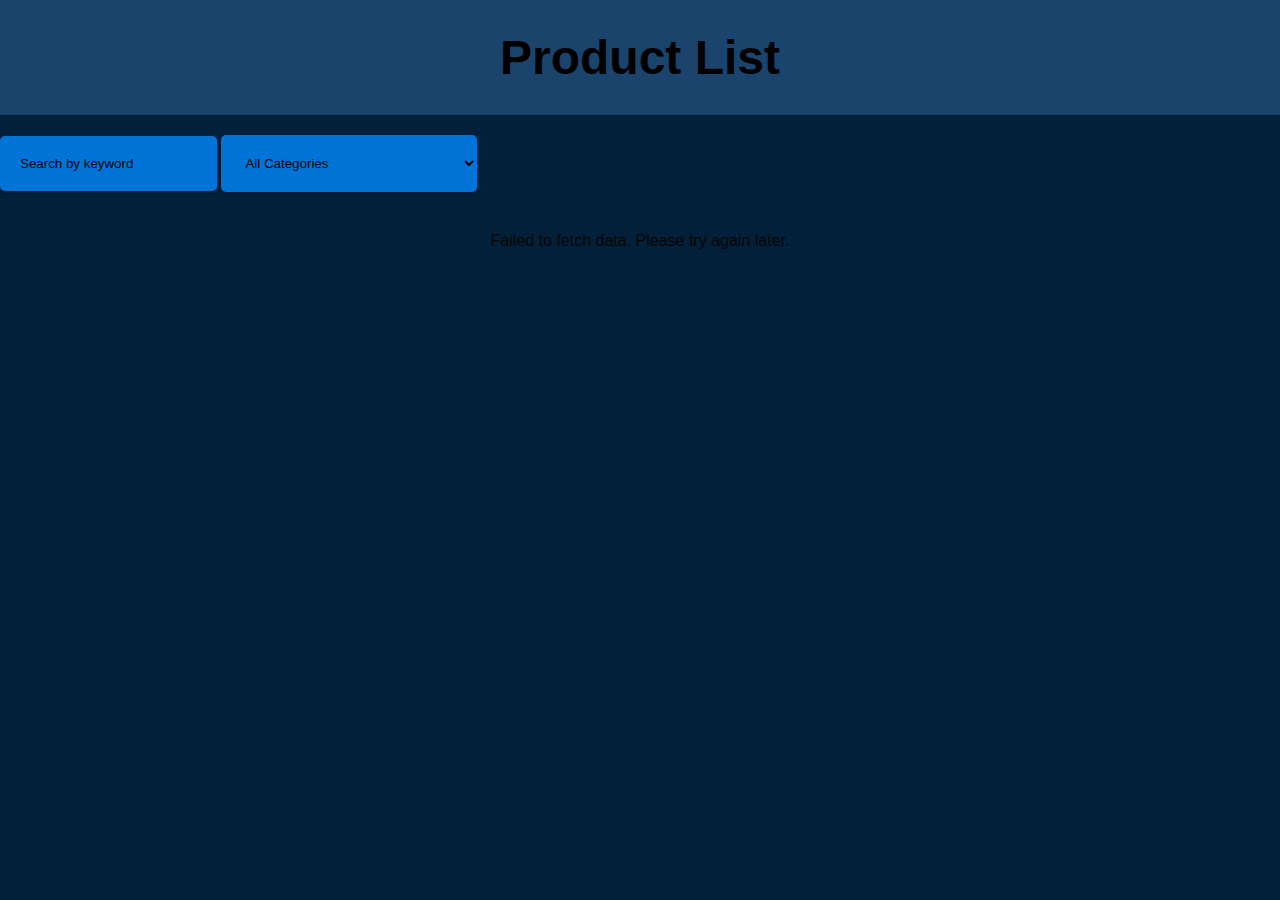
<file: index.html>
<!DOCTYPE html>
<html>

<head>
    <title>Product List</title>
    <link rel="stylesheet" href="styles.css">
</head>

<body>
    <h1>Product List</h1>
    <input type="text" id="searchInput" placeholder="Search by keyword">

    
    <select id="categoryFilter">
        <option value="">All Categories</option>
       
    </select>

    <div id="productList">
        
    </div>

    <div id="productDetail">
       
    </div>
    <div id="pagination"></div>

    <script src="script.js"></script>
</body>
</html>
</file>
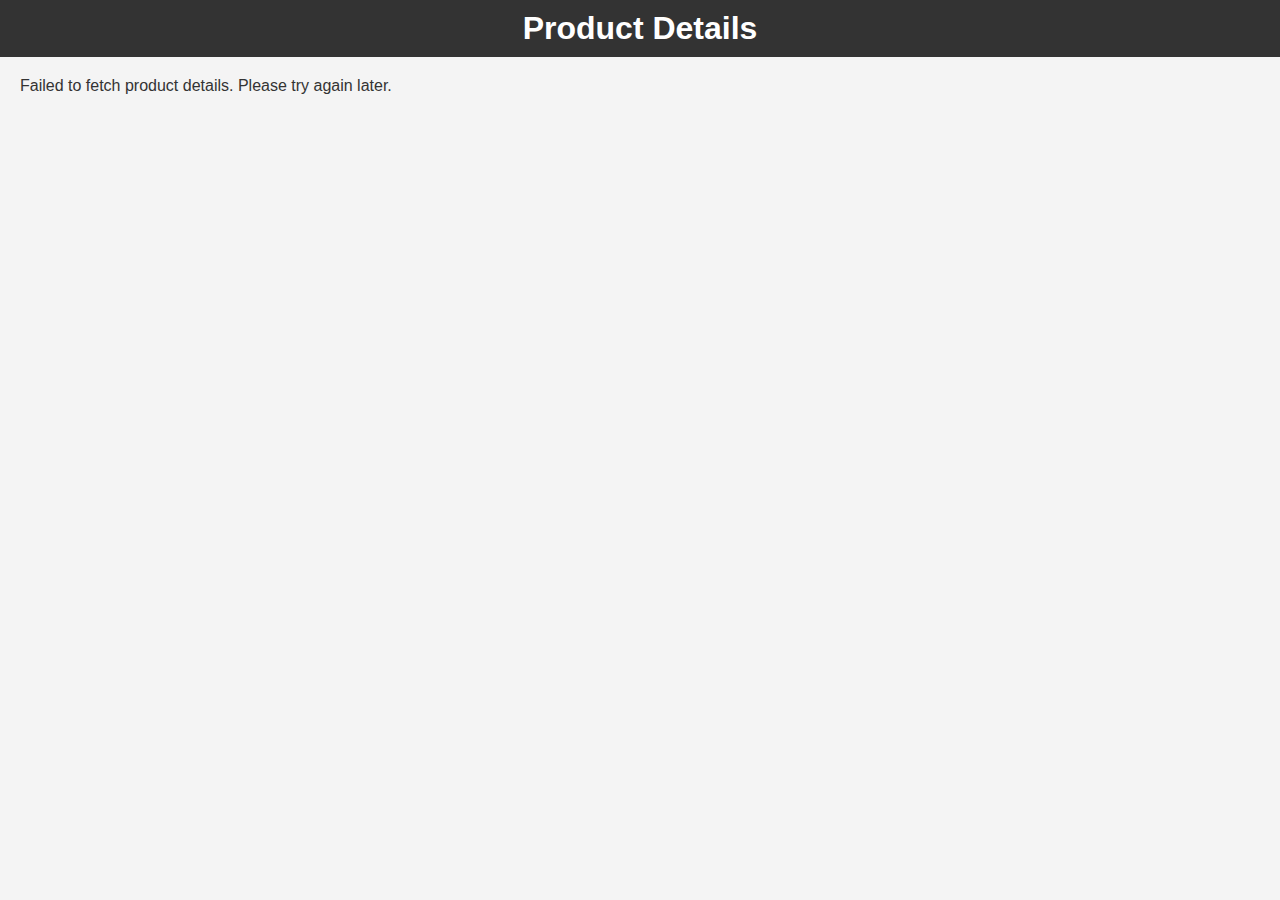
<file: productDetail.html>
<!DOCTYPE html>
<html>

<head>
    <title>Product Detail</title>
    <link rel="stylesheet" href="productDetail.css">
</head>

<body>
    <h1>Product Details</h1>

    <div id="productDetail">
        
    </div>

    <script src="productDetail.js"></script>
</body>

</html>
</file>
<file: styles.css>
body, h1, p {
  margin: 0;
  padding: 0;
  box-sizing: border-box;
}


body {
  font-family: 'Arial', sans-serif;
  background-color: #022039; 
  color: #050505; 
  width:auto
}


h1 {
  background-color: #1a446c; 
  color: #000000;
  padding: 30px;
  text-align: center;
  font-size: 48px;

}


#searchInput {
  margin: 20px 0;
  padding: 20px;
  width: auto;
  border: none;
  border-radius: 5px;
  box-shadow: 0 2px 4px rgba(0, 0, 0, 0.1);
  background-color: #0374d7;

}

#searchInput::placeholder {
  color: black;
}

#categoryFilter {
  margin: 20px 0;
  padding: 20px;
  width: 20%;
  border: none;
  border-radius: 5px;
  box-shadow: 0 2px 4px rgba(0, 0, 0, 0.1);
  background-color: #0374d7;
}


#productList {
  display: flex;
  flex-wrap: wrap;
  justify-content: space-around;
  margin: 20px;
}


.product-item {
  background-color: #90a5b5; 
  border: 1px solid #c4d3e3; 
  box-shadow: 0 4px 8px rgba(0, 0, 0, 0.1);
  margin: 20px;
  padding: 20px;
  width: 300px;
  border-radius: 8px;
  transition: transform 0.3s ease;
}

.product-item:hover {
  transform: translateY(-5px);
}


#productDetail {
  margin: 30px;
}


#pagination {
  margin: 30px;
  text-align: center;
}



.product-item img {
  max-width: 100%;
  height: auto;
}


@media (max-width: 600px) {
  #productList {
    flex-direction: column;
  }

  .product-item {
    width: 100%;
  }
}
</file>
<file: productDetail.css>
body, h1, p {
    margin: 0;
    padding: 0;
    box-sizing: border-box;
  }
  
  body {
    font-family: 'Arial', sans-serif;
    background-color: #f4f4f4;
    color: #333;
  }
  
  h1 {
    background-color: #333;
    color: #fff;
    padding: 10px;
    text-align: center;
  }
  
  #searchInput {
    margin: 10px;
    padding: 8px;
    width: 300px;
  }
  
  #categoryFilter {
    margin: 10px;
    padding: 8px;
  }
  
  #productList {
    display: flex;
    flex-wrap: wrap;
    justify-content: space-around;
    margin: 10px;
  }
  
  .product-item {
    background-color: #fff;
    border: 1px solid #ddd;
    box-shadow: 0 2px 4px rgba(0, 0, 0, 0.1);
    margin: 10px;
    padding: 15px;
    width: 300px;
  }
  
  #productDetail {
    margin: 20px;
  }
  
  #pagination {
    margin: 20px;
    text-align: center;
  }
  
  .view-details {
    background-color: #333;
    color: #fff;
    border: none;
    padding: 8px;
    cursor: pointer;
  }
  
  .product-item img {
    max-width: 100%;
    height: auto;
  }
  
  @media (max-width: 600px) {
    #productList {
      flex-direction: column;
    }
  
    .product-item {
      width: 100%;
    }
  }
</file>
